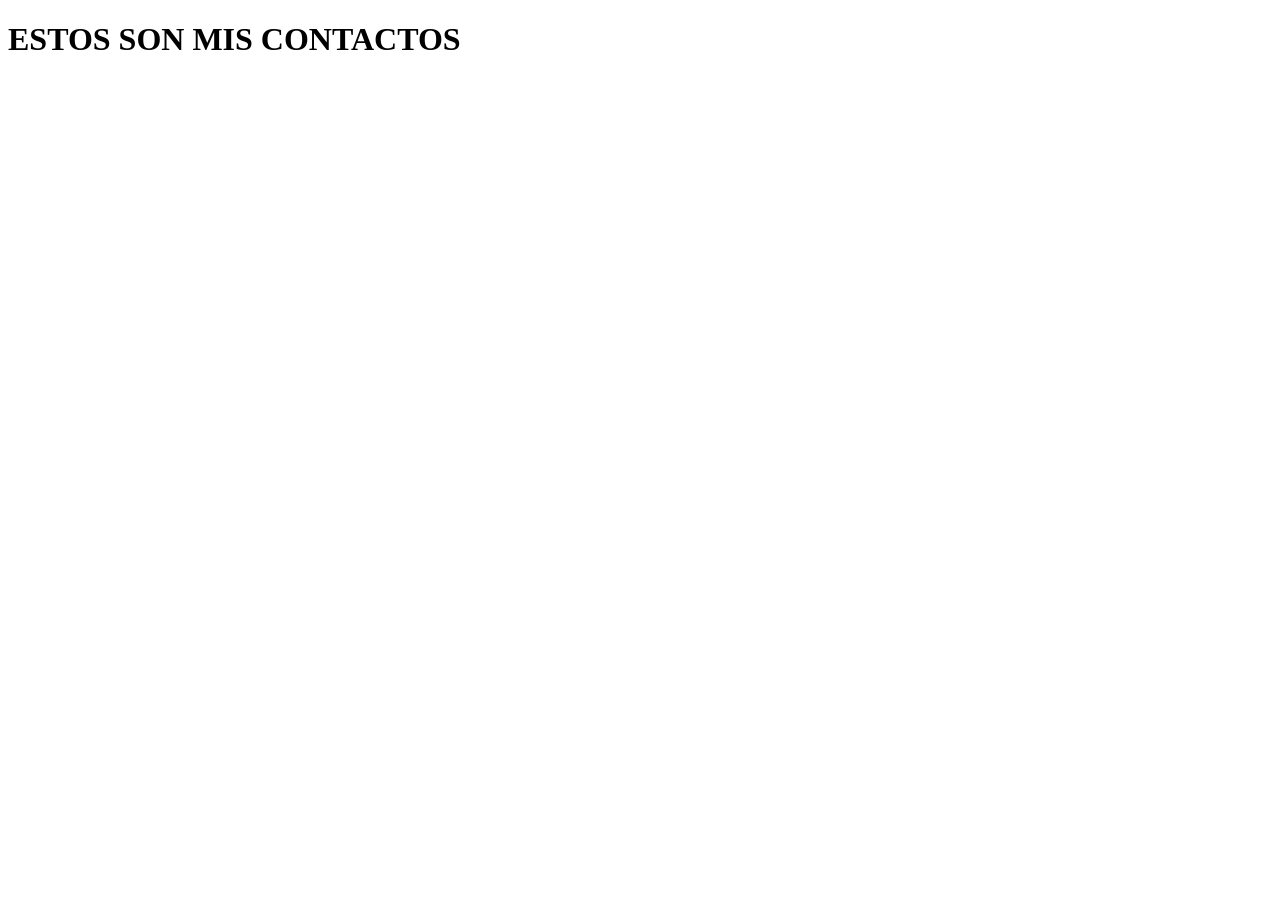
<file: contacto.html>
<!DOCTYPE html>
<html lang="en">
<head>
    <meta charset="UTF-8">
    <meta name="viewport" content="width=device-width, initial-scale=1.0">
    <title>Document</title>
</head>
<body>
    <h1>ESTOS SON MIS CONTACTOS</h1>
</body>
</html>
</file>
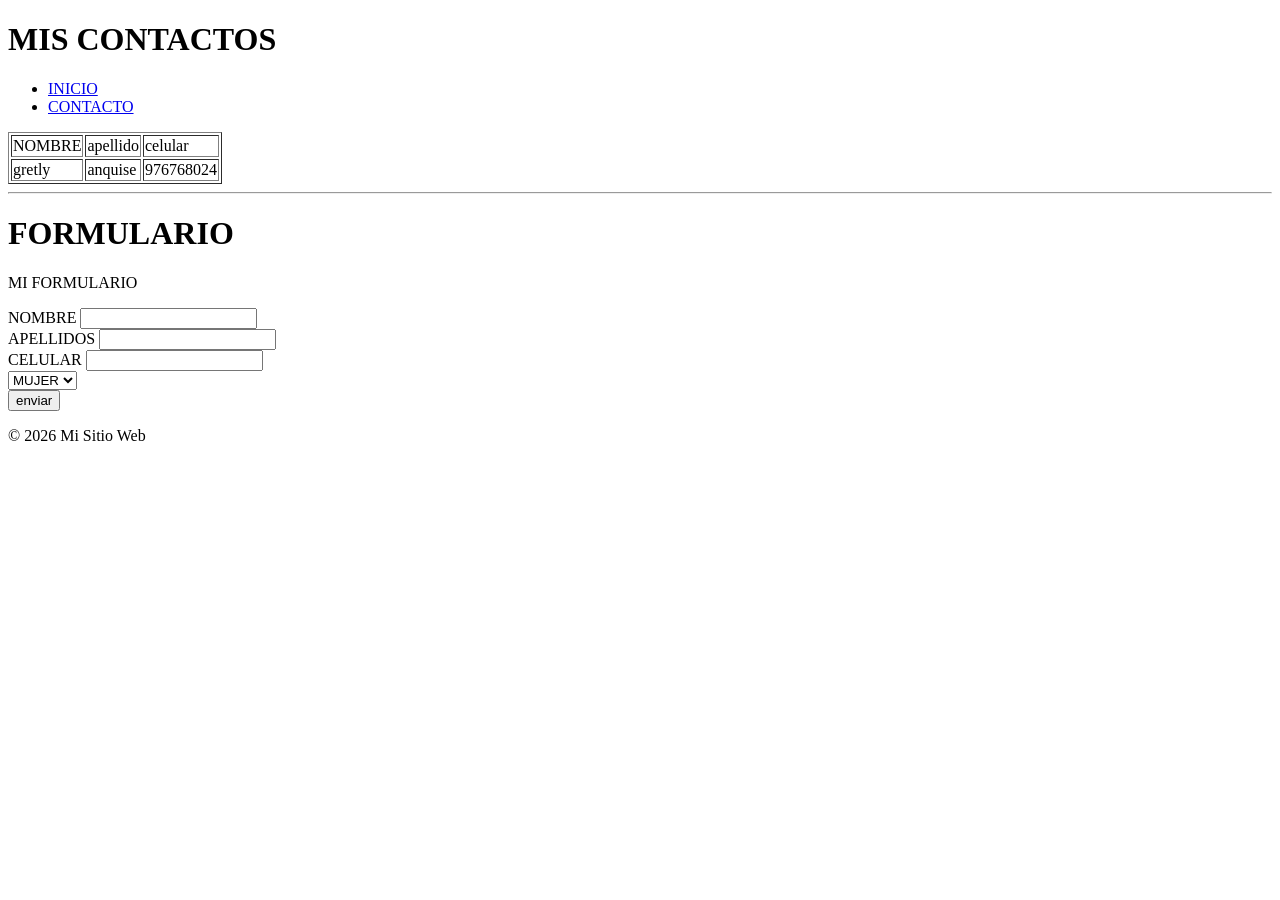
<file: 2SESION/contacto.html>
<!DOCTYPE html>
<html lang="en">
<head>
    <meta charset="UTF-8">
    <meta name="viewport" content="width=device-width, initial-scale=1.0">
    <title>Document</title>
</head>
<body>
    <h1>MIS CONTACTOS</h1>
<!--COMENTARIO-->
<!-- COMENTARIO 2-->
 <!-- ALT + SHIF + A -->
  <!-- COMENTARIO CCC -->
   <ul>
    <li><a href="index.html">INICIO</a></li>
    <li><a href="contacto.html">CONTACTO</a></li>
   </ul>
       <table border="1">
        <tr>
            <td>NOMBRE</td>  
            <td>apellido</td> 
            <td>celular</td> 
        </tr>   

        <tr>
            <td>gretly</td>  
            <td>anquise </td> 
            <td>976768024</td> 
        </tr>  
        
    </table>

    <hr>

    <h1>FORMULARIO</h1>

    <p>MI FORMULARIO</p>

    <form>
    <label>NOMBRE</label>
    <input type="text"> <br>
    <label>APELLIDOS</label>
    <input type="text"> <br>
    <label>CELULAR</label>
    <input type="text"> <br>
    <select>
        <option value="MUJER">MUJER</option>
        <option value="VARON">VARON</option>
    </select> <br>

    <input type="submit" value="enviar"/>

    </form>
 <footer>

        <p>© 2026 Mi Sitio Web</p>

    </footer>
</body>
</html>
</file>
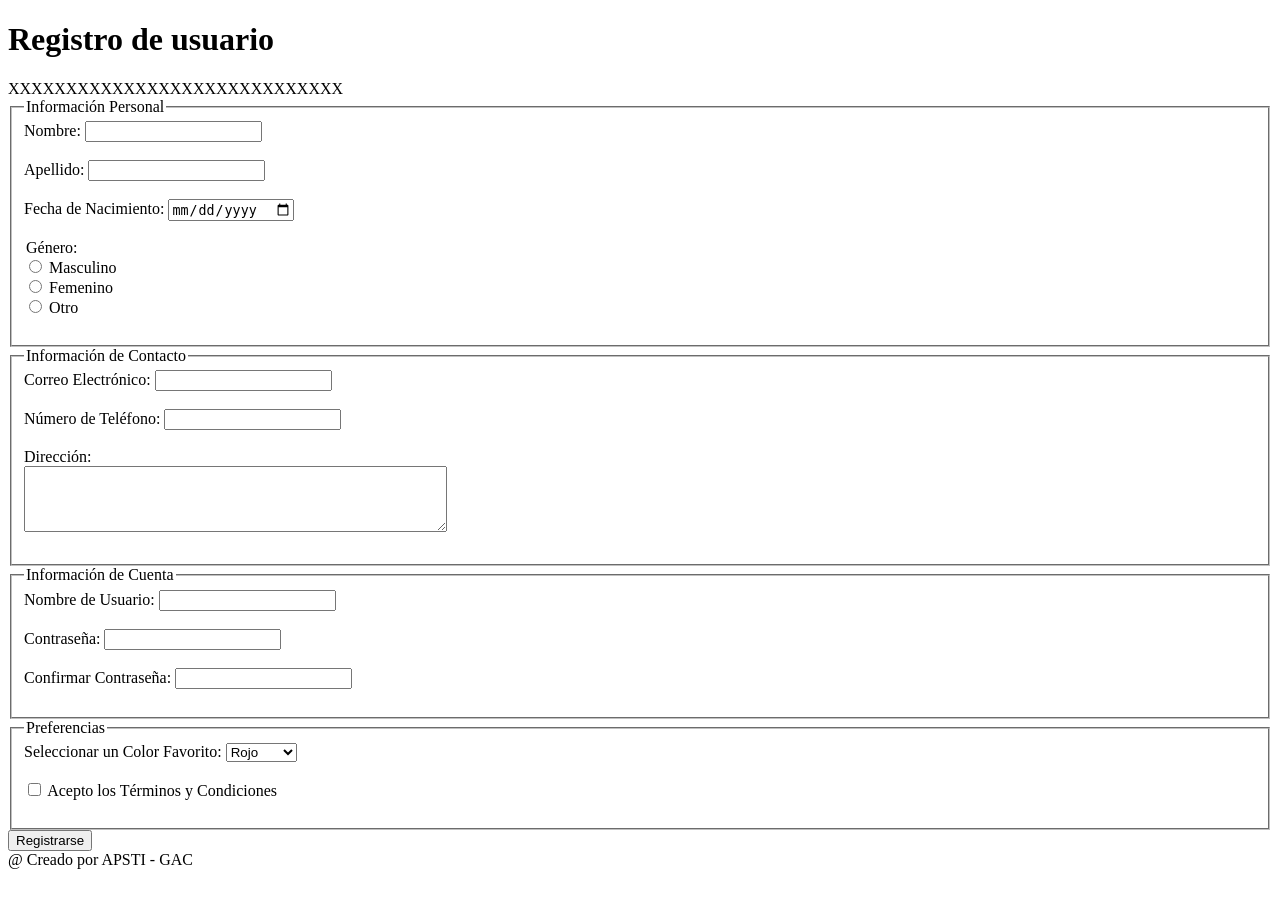
<file: 2SESION/formulario.html>
<!DOCTYPE html>
<html lang="es">
<head>
    <meta charset="UTF-8">
    <meta name="viewport" content="width=device-width, initial-scale=1.0">
    <title>Registro de GRETLY</title>
</head>
<body>
    <h1>Registro de usuario</h1> XXXXXXXXXXXXXXXXXXXXXXXXXXXXX
    <form action="#" method="post">
        <fieldset>
            <legend>Información Personal</legend>
            <label for="nombre">Nombre:</label>
            <input type="text" id="nombre" name="nombre" required><br><br>

            <label for="apellido">Apellido:</label>
            <input type="text" id="apellido" name="apellido" required><br><br>

            <label for="fechaNacimiento">Fecha de Nacimiento:</label>
            <input type="date" id="fechaNacimiento" name="fechaNacimiento" required><br><br>

            <legend>Género:</legend>
            <input type="radio" id="masculino" name="genero" value="Masculino" required>
            <label for="masculino">Masculino</label><br>

            <input type="radio" id="femenino" name="genero" value="Femenino">
            <label for="femenino">Femenino</label><br>

            <input type="radio" id="otro" name="genero" value="Otro">
            <label for="otro">Otro</label><br><br>
        </fieldset>

        <fieldset>
            <legend>Información de Contacto</legend>
            <label for="email">Correo Electrónico:</label>
            <input type="email" id="email" name="email" required><br><br>

            <label for="telefono">Número de Teléfono:</label>
            <input type="tel" id="telefono" name="telefono" required><br><br>

            <label for="direccion">Dirección:</label><br>
            <textarea id="direccion" name="direccion" rows="4" cols="50"></textarea><br><br>
        </fieldset>

        <fieldset>
            <legend>Información de Cuenta</legend>
            <label for="usuario">Nombre de Usuario:</label>
            <input type="text" id="usuario" name="usuario" required><br><br>

            <label for="contrasena">Contraseña:</label>
            <input type="password" id="contrasena" name="contrasena" required><br><br>

            <label for="confirmacionContrasena">Confirmar Contraseña:</label>
            <input type="password" id="confirmacionContrasena" name="confirmacionContrasena" required><br><br>
        </fieldset>

        <fieldset>
            <legend>Preferencias</legend>
            <label for="colorFavorito">Seleccionar un Color Favorito:</label>
            <select id="colorFavorito" name="colorFavorito">
                <option value="Rojo">Rojo</option>
                <option value="Azul">Azul</option>
                <option value="Verde">Verde</option>
                <option value="Amarillo">Amarillo</option>
            </select><br><br>

            <input type="checkbox" id="aceptarTerminos" name="aceptarTerminos" required>
            <label for="aceptarTerminos">Acepto los Términos y Condiciones</label><br><br>
        </fieldset>

        <input type="submit" value="Registrarse">
    </form>
</body>
<footer>@ Creado por APSTI - GAC</footer>
</html>
</file>
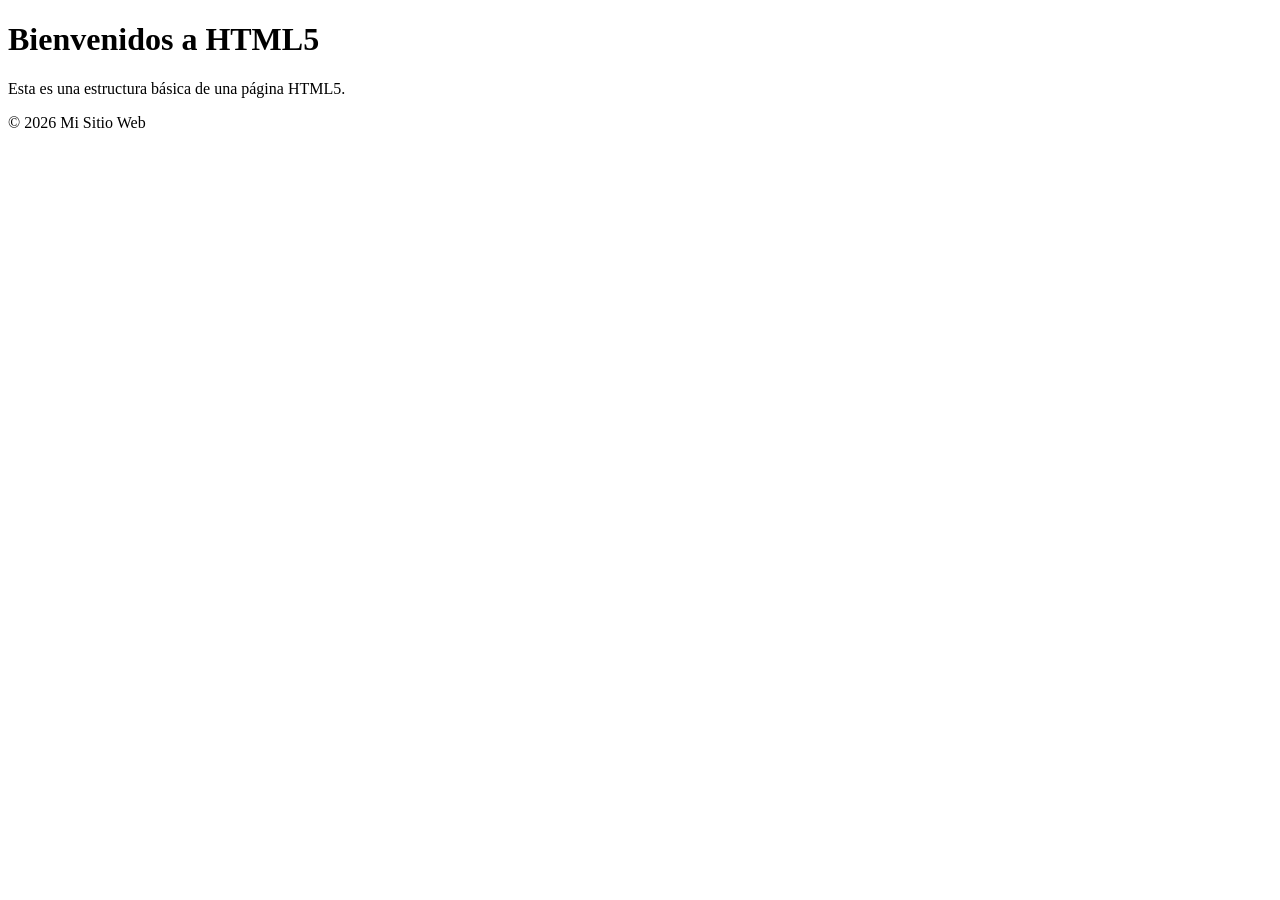
<file: 2SESION/ssss.html>
<!DOCTYPE html>

<html lang="en">

<head>

    <meta charset="UTF-8">

    <meta name="viewport" content="width=device-width, initial-scale=1.0">

    <title>Página de Gre</title>

</head>

<body>

    <header>

        <h1>Bienvenidos a HTML5</h1>

    </header>

    <section>

        <p>Esta es una estructura básica de una página HTML5.</p>

    </section>

    <footer>

        <p>© 2026 Mi Sitio Web</p>

    </footer>

</body>

</html>
</file>
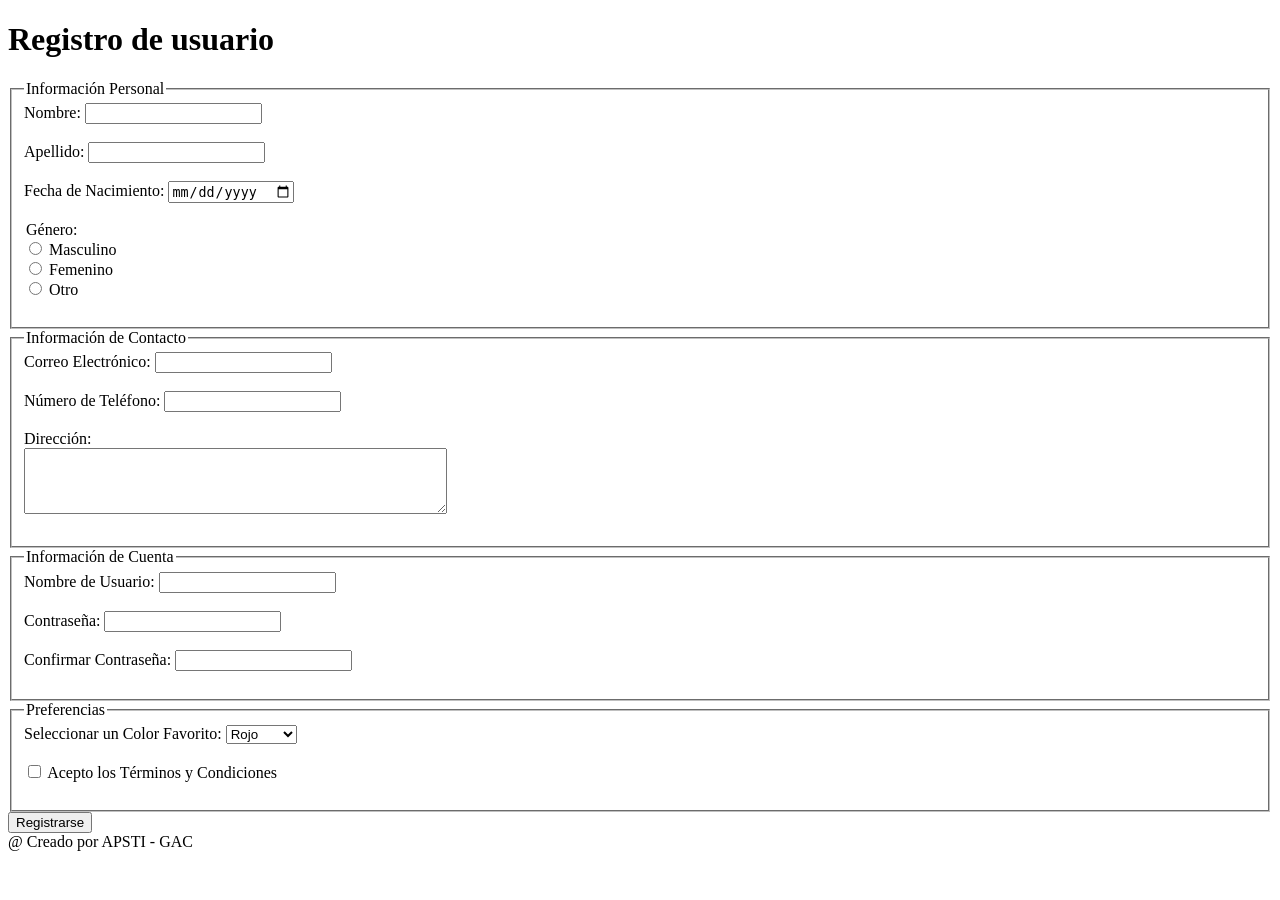
<file: 2SESION/jj_files/tablas.html>
<!DOCTYPE html>
<html lang="es">
<head>
    <meta charset="UTF-8">
    <meta name="viewport" content="width=device-width, initial-scale=1.0">
    <title>Registro de GRETLY</title>
</head>
<body>
    <h1>Registro de usuario</h1>
    <form action="#" method="post">
        <fieldset>
            <legend>Información Personal</legend>
            <label for="nombre">Nombre:</label>
            <input type="text" id="nombre" name="nombre" required><br><br>

            <label for="apellido">Apellido:</label>
            <input type="text" id="apellido" name="apellido" required><br><br>

            <label for="fechaNacimiento">Fecha de Nacimiento:</label>
            <input type="date" id="fechaNacimiento" name="fechaNacimiento" required><br><br>

            <legend>Género:</legend>
            <input type="radio" id="masculino" name="genero" value="Masculino" required>
            <label for="masculino">Masculino</label><br>

            <input type="radio" id="femenino" name="genero" value="Femenino">
            <label for="femenino">Femenino</label><br>

            <input type="radio" id="otro" name="genero" value="Otro">
            <label for="otro">Otro</label><br><br>
        </fieldset>

        <fieldset>
            <legend>Información de Contacto</legend>
            <label for="email">Correo Electrónico:</label>
            <input type="email" id="email" name="email" required><br><br>

            <label for="telefono">Número de Teléfono:</label>
            <input type="tel" id="telefono" name="telefono" required><br><br>

            <label for="direccion">Dirección:</label><br>
            <textarea id="direccion" name="direccion" rows="4" cols="50"></textarea><br><br>
        </fieldset>

        <fieldset>
            <legend>Información de Cuenta</legend>
            <label for="usuario">Nombre de Usuario:</label>
            <input type="text" id="usuario" name="usuario" required><br><br>

            <label for="contrasena">Contraseña:</label>
            <input type="password" id="contrasena" name="contrasena" required><br><br>

            <label for="confirmacionContrasena">Confirmar Contraseña:</label>
            <input type="password" id="confirmacionContrasena" name="confirmacionContrasena" required><br><br>
        </fieldset>

        <fieldset>
            <legend>Preferencias</legend>
            <label for="colorFavorito">Seleccionar un Color Favorito:</label>
            <select id="colorFavorito" name="colorFavorito">
                <option value="Rojo">Rojo</option>
                <option value="Azul">Azul</option>
                <option value="Verde">Verde</option>
                <option value="Amarillo">Amarillo</option>
            </select><br><br>

            <input type="checkbox" id="aceptarTerminos" name="aceptarTerminos" required>
            <label for="aceptarTerminos">Acepto los Términos y Condiciones</label><br><br>
        </fieldset>

        <input type="submit" value="Registrarse">
    </form>
</body>
<footer>@ Creado por APSTI - GAC</footer>
</html>
</file>
